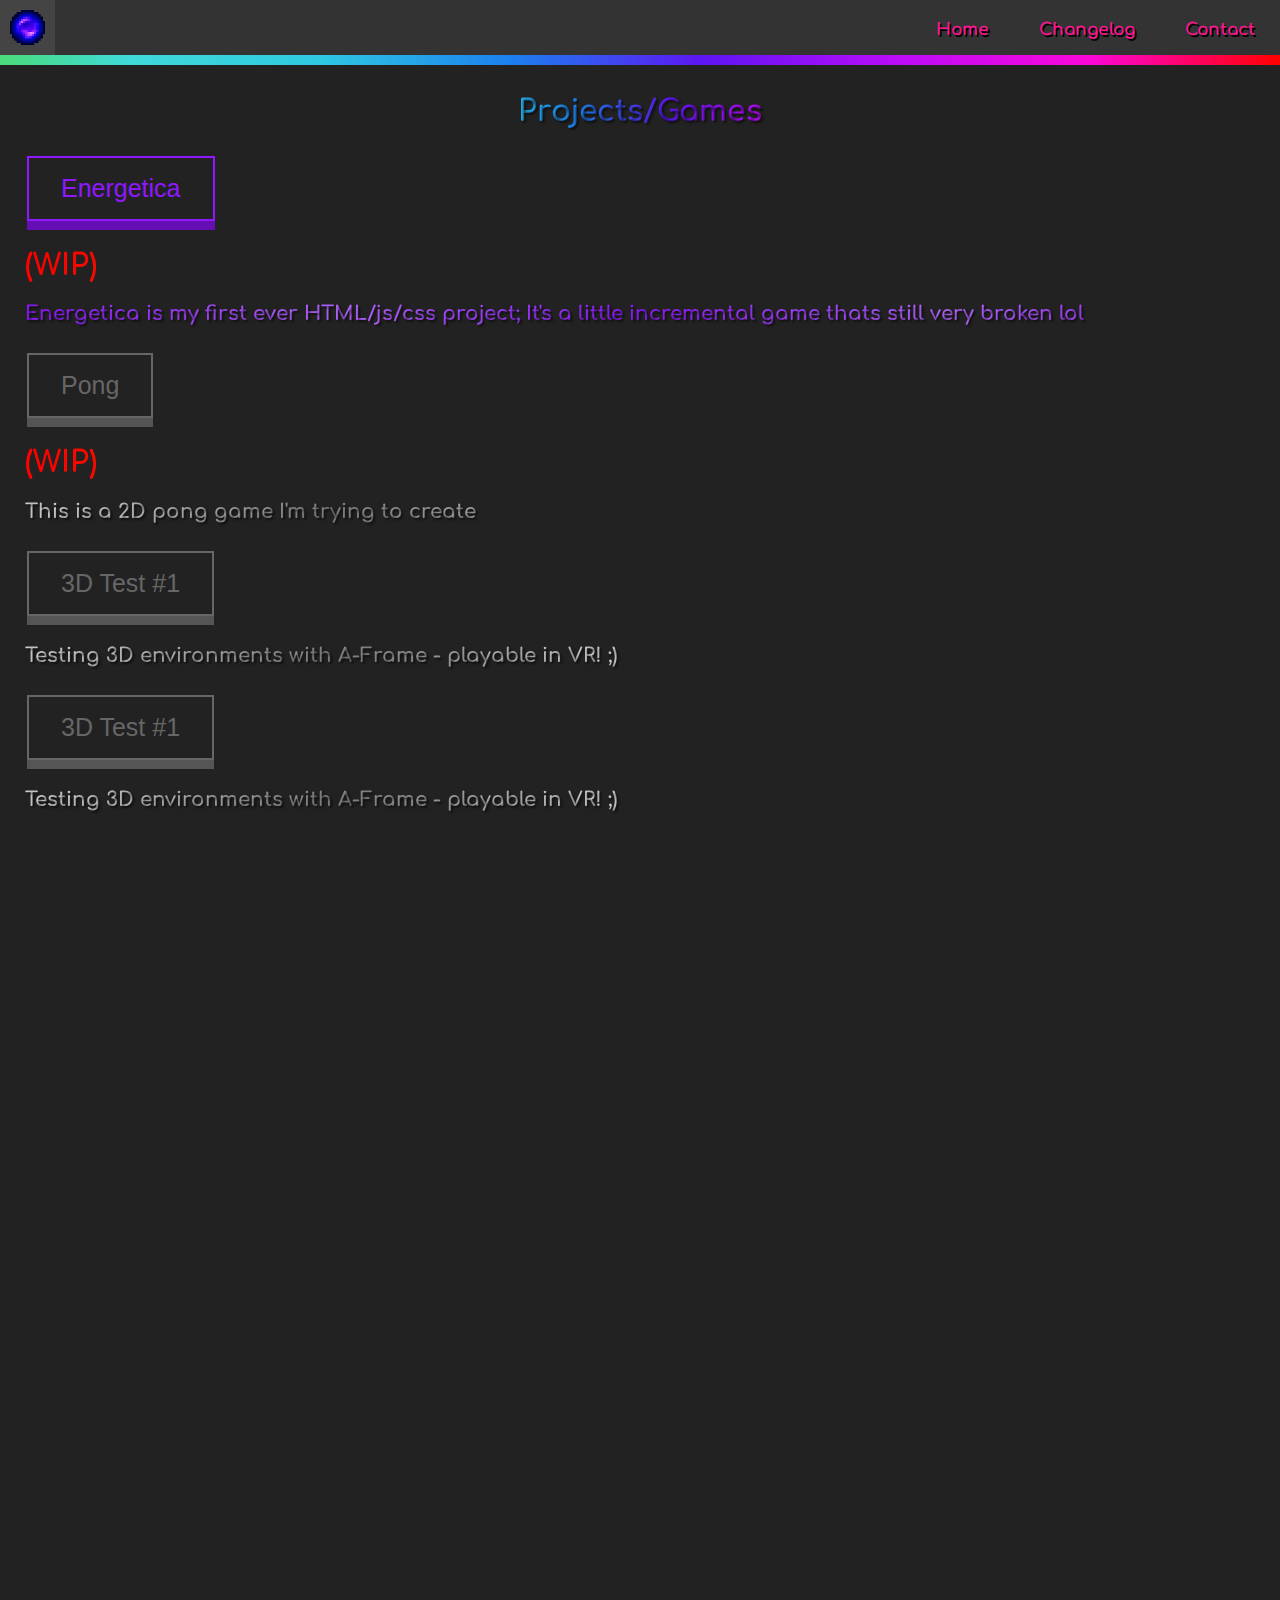
<file: index.html>
<!DOCTYPE html>
<html lang="en">
  <head>
    <meta name="description" content="Hub for all of my future projects and games.">
    <meta name="keywords" content="HTML, CSS, JavaScript">
    <meta name="author" content="tylersfoot">
    <meta charset="utf-8">
    <meta name="viewport" content="width=device-width">
    <link href='https://fonts.googleapis.com/css?family=Comfortaa' rel='stylesheet'>
    <link href="style.css" rel="stylesheet" type="text/css" />
    <title>Homepage</title>
    <link rel="icon" type="image/x-icon" href="images/favicon.ico">
  </head>

<body style="font-family: sans-serif">

<script src="script.js"></script>

  <div class="navbarUnderline">
  </div>
  <div class="navbar">
    <a class="icon" href="#">
    <img class="iconImage" border="0" alt="Icon" src="images/icon.png" width="35" height="35" href="#">
    </a>

    <a href="#contact" class="navbar_section_title">Contact</a>
    <a href="#changelog" class="navbar_section_title">Changelog</a>
    <a href="#" class="navbar_section_title">Home</a>
    
  </div>

<div class="main">

  <div class="page" id="changelog">
    <h1 class="home_title">Changelog</h1>
    <p id="unitsDisplayTotalUnits"></p>
  </div>

  <div class="page" id="contact">
    <h1 class="home_title">Contact me on:</h1>

    <h3 class="contact_discord">Discord: tylersfoot#8888</h3>

  </div>

<h1 class="home_title">Projects/Games</h1>


<a type="button" class="button" id="button_energetica" href="energetica/index.html">Energetica</a><br>
<h1 class="wip">(WIP)</h1>
<p class="descriptions" id="description_energetica">Energetica is my first ever HTML/js/css project; It's a little incremental game thats still very broken lol</p>

<a type="button" class="button" id="button_pong" href="pong/index.html">Pong</a><br>
<h1 class="wip">(WIP)</h1>
<p class="descriptions" id="description_pong">This is a 2D pong game I'm trying to create</p>

<a type="button" class="button" id="button_3d-test-one" href="3d-test-one/index.html">3D Test #1</a><br>
<!-- <h1 class="done">Done</h1> -->
<p class="descriptions" id="description_3d-test-one">Testing 3D environments with A-Frame - playable in VR! ;)</p>
  
 <a type="button" class="button" id="button_3d-test-one" href="3d-test-two/index.html">3D Test #1</a><br>
<!-- <h1 class="done">Done</h1> -->
<p class="descriptions" id="description_3d-test-one">Testing 3D environments with A-Frame - playable in VR! ;)</p>

  </body>
</html>
</file>
<file: style.css>
<style>

{}

.page {
  width: 100vw;
  position: fixed;
  top: 0;
  left: -125vw;
  overflow-y: auto;
  z-index: 0;
  margin:0;
  padding: 25px;
  margin-top: 60px;
  height: 1500px;
  background-color: #222;
  color: white;
  transition: all 300ms ease;
}

.page:target {
  left: 0vw;
  z-index: 3;
}

body {
  margin:0;
  transition: all 300ms ease;
  background-color: #222;
  color: white;
}

.button {
  display: inline-block;
  padding: 16px 32px;
  text-align: center;
  text-decoration: none;
  font-size: 25px;
  margin: 8px 2px;
  transition: all 300ms ease;
  cursor: pointer;
  background-color: #FFFFFF00;
  color: white;
  border: 2px solid #666;
  box-shadow: 0 9px #555;
}

.button:hover {
 background-color: #666;
 color: white;
}

.button:active {
  z-index: 3;
  background-color: #999;
  box-shadow: 0 5px #666;
  transform: translateY(4px);
  transition: all 50ms ease;
  color: black;
}


#button_energetica {
  color:#8F18FF;
  border: 2px solid #8F18FF;
  box-shadow: 0 9px rgb(100, 14, 180);
}
#button_energetica:hover {
 background-color: #8F18FF;
 color: white;
}
#button_energetica:active{
  background-color: #B566FF;
  color: black;
}

#button_pong {
  color: #666;
}
#button_pong:hover {
 color: white;
}
#button_pong:active{
 color:black;
}

#button_3d-test-one {
  color: #666;
}
#button_3d-test-one:hover {
 color: white;
}
#button_3d-test-one:active{
 color:black;
}

.wip {
font-family: 'Comfortaa';
font-size: 30px;
font-weight: 1000;
background: linear-gradient(to right, red, rgb(200, 50, 0), red);
animation: descriptionanim 5000ms linear infinite;
background-size: 50% 250%;
-webkit-background-clip: text;
-webkit-text-fill-color: transparent;

}

.descriptions {
font-family: 'Comfortaa';
font-size: 20px;
font-weight: 1000;
}

@keyframes descriptionanim {
  to {background-position: -600% 0%}
}

#description_energetica {
background: linear-gradient(to right, #8F18FF, #B566FF, #8F18FF);
animation: descriptionanim 5000ms linear infinite;
background-size: 50% 250%;
-webkit-background-clip: text;
-webkit-text-fill-color: transparent;
text-shadow: 2px 2px 2px rgba(0,0,0,0.5); 
}

#description_pong {
background: linear-gradient(to right, lightgray, gray, lightgray);
animation: descriptionanim 5000ms linear infinite;
background-size: 50% 250%;
-webkit-background-clip: text;
-webkit-text-fill-color: transparent;
text-shadow: 2px 2px 2px rgba(0,0,0,0.5); 
}

#description_3d-test-one {
background: linear-gradient(to right, lightgray, gray, lightgray);
animation: descriptionanim 5000ms linear infinite;
background-size: 50% 250%;
-webkit-background-clip: text;
-webkit-text-fill-color: transparent;
text-shadow: 2px 2px 2px rgba(0,0,0,0.5); 
}

.active {
  background-color: #04AA6D;
}


.navbar {
  overflow: hidden;
  position: fixed;
  top: 0;
  width: 100%;
  z-index: 4;
  background-color: #333;
  transition: all 300ms ease;
}

.navbarUnderline { 
  top: 55px;
  height: 10px;
  width: 100%;
  z-index: 5;
  position: fixed;
  transform: scaleX(2);
background: 
   linear-gradient(to right, rgba(255,0,0,1) 0%, rgba(255,154,0,1) 10%, rgba(208,222,33,1) 20%, rgba(79,220,74,1) 30%, rgba(63,218,216,1) 40%, rgba(47,201,226,1) 50%, rgba(28,127,238,1) 60%, rgba(95,21,242,1) 70%, rgba(186,12,248,1) 80%, rgba(251,7,217,1) 90%, rgba(255,0,0,1) 100%);
   animation: rainbow 5000ms linear infinite;
background-size: 75% 500%;
}

@keyframes rainbow {
  to {background-position: 600% 0}
}

.home_title {
font-family: 'Comfortaa';
font-size: 30px;
text-align: center;
font-weight: 700;
background: linear-gradient(to right, rgba(255,0,0,1) 0%, rgba(255,154,0,1) 10%, rgba(208,222,33,1) 20%, rgba(79,220,74,1) 30%, rgba(63,218,216,1) 40%, rgba(47,201,226,1) 50%, rgba(28,127,238,1) 60%, rgba(95,21,242,1) 70%, rgba(186,12,248,1) 80%, rgba(251,7,217,1) 90%, rgba(255,0,0,1) 100%);
animation: rainbow2 5000ms linear infinite;
background-size: 75% 500%;
-webkit-background-clip: text;
-webkit-text-fill-color: transparent;
text-shadow: 2px 2px 2px rgba(0,0,0,0.5);
}

.navbar_section_title {
font-family: 'Comfortaa';
font-size: 50px;
font-weight: 1000;
text-align: center;
color: deeppink !important;
text-shadow: 2px 2px 0 black;
}

@keyframes rainbow2 {
  to {background-position: 600% 0%}
}

.navbar a {
  float: right;
  display: block;
  color: #f2f2f2;
  text-align: center;
  padding: 20px 25px;
  text-decoration: none; 
  font-size: 17px;
  transition: all 300ms ease;
}

.navbar .unitsDisplayAmount {
  padding-top: 20px;
  padding-right: 25px;
  padding-bottom: 20px;
  padding-left: 8px;
  float: left;
  size: 20px 55px;
}

.navbar .title {
  float: left;
  padding-top: 20px;
  padding-right: 0px;
  padding-bottom: 20px;
  padding-left: 0px;
}

.navbar .test {
  padding: 19px 32px;
  text-align: center;
  text-decoration: none;
  font-size: 16px;
  margin: 0px 0px;
  transition: all 300ms ease;
  cursor: pointer;
  background-color: #FFFFFF00;
  float: left;
  user-select: none;
  color: #8F18FF;
  border-left: 5px solid #8F18FF;
  border-right: 5px solid #8F18FF;
  border-top: none;
  border-bottom: none;
}

.navbar .test:hover {
 background-color: #9c33ff;
 color: white;
}

.navbar .test:active {
  transition: all 50ms ease;
  z-index: 3;
  background-color: #B566FF;
  color: black;
}

.navbar .icon {
  padding-top: 10px;
  padding-right: 10px;
  padding-bottom: 10px;
  padding-left: 10px;
  float: left;
}

.navbar .icon:hover {
  background-color: #444;
}

.navbar a:hover {
  background: #444;
  z-index: 5;
  transition: all 300ms ease
}

.contact_discord {
color: #5865F2;
font-family: 'Comfortaa';
font-size: 20px;
font-weight: 1000;
text-shadow: 2px 2px 2px rgba(0,0,0,0.5);
}

.main {
  padding: 25px;
  margin-top: 50px;
  height: 1500px;
}

</style>
</file>
